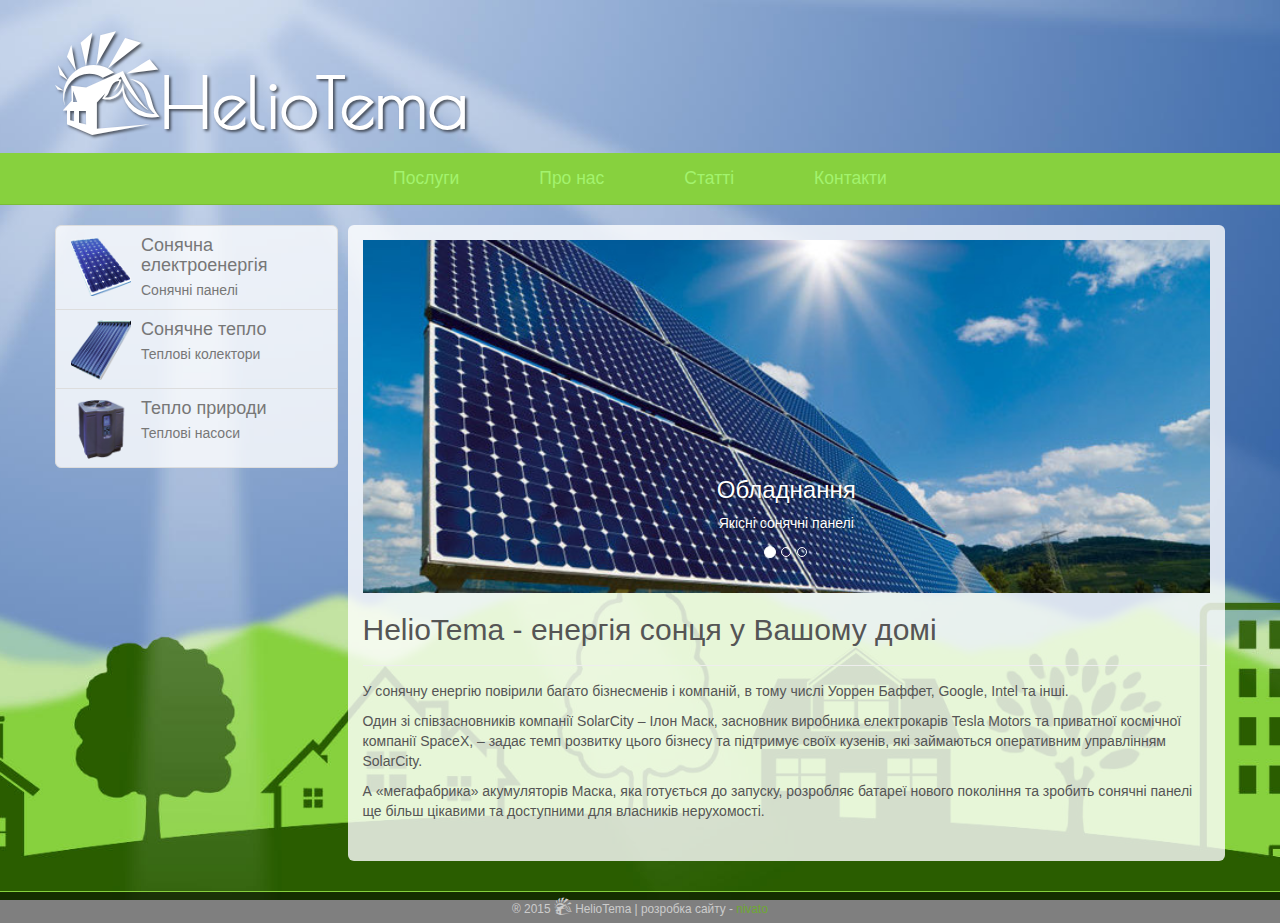
<file: index.html>
<!DOCTYPE html>
<html lang="uk" ng-app="HelioTema">
    <head>
        <base href="/" />
        <meta http-equiv="Content-Type" content="text/html; charset=UTF-8" />
        <meta http-equiv="X-UA-Compatible" content="IE=edge">
        <meta name="viewport" content="width=device-width, initial-scale=1">
        <title>HelioTema</title>
        <meta name="author" content="Nazar Ivato" />
        <link rel="shortcut icon" href="favicon.ico">
        <script src="js/lib/jquery-1.11.1.min.js"></script>
        <script src="js/lib/bootstrap.min.js"></script>
        <script src="js/lib/angular.min.js"></script>
        <script src="js/lib/angular-route.min.js"></script>
        <script src="js/helio_tema.js"></script>
        <link rel="stylesheet" type="text/css" href="css/bootstrap.min.css">
        <link href="http://fonts.googleapis.com/css?family=Poiret+One&subset=latin,cyrillic" rel="stylesheet" type="text/css">
        <link rel="stylesheet" type="text/css" href="css/helio_tema.css">
    </head>
    <body ng-controller="ApplicationController as app">
        <div class="container brand">
            <a href="/"><span class="glyphicon icon-heliotema logo"></span>HelioTema</a>
        </div>
        <navigation-bar> </navigation-bar>
        <div id="page" class="container">
            <div class="row">
                <div class="col-lg-3 side-wrapper">
                    <side-panel></side-panel>
                </div>
                <div class="col-lg-9 content-wrapper">
                    <ng-view></ng-view>
                </div>
            </div>
        </div>
        <footer class="footer">
            <small class="text-white">&reg; 2015 <span class="glyphicon icon-heliotema logo"></span> HelioTema | розробка сайту - <a href="https://www.facebook.com/ivato.nazar">nivato</a></small>
        </footer>
    </body>
</html>
</file>
<file: css/helio_tema.css>
@font-face {
    font-family: 'heliotema';
    src:url('/fonts/heliotema.eot?-70auee');
    src:url('/fonts/heliotema.eot?#iefix-70auee') format('embedded-opentype'),
        url('/fonts/heliotema.woff?-70auee') format('woff'),
        url('/fonts/heliotema.ttf?-70auee') format('truetype'),
        url('/fonts/heliotema.svg?-70auee#icomoon') format('svg');
}

.icon-heliotema {
    font-family: 'heliotema';
}

.icon-heliotema:before {
    content: "\e600";
}

a {
    color: #6EA932;
}

a:hover, a:focus {
    color: #87D13E;
    text-decoration: none;
}

body {
    background: url('/img/bg.jpg') no-repeat center center fixed;
    -webkit-background-size: cover;
    -moz-background-size: cover;
    background-size: cover;
    -o-background-size: cover;
}

.content-wrapper {
    padding-top: 15px;
    padding-bottom: 30px;
    -webkit-border-radius: 0;
    -moz-border-radius: 0;
    border-radius: 0;
}

.side-wrapper {
    padding: 0;
}

.list-group {
    margin-bottom: 5px;
}

.navbar {
    margin-bottom: 0;
}

.list-group-item:first-child, .list-group-item:last-child {
    -webkit-border-radius: 0;
    -moz-border-radius: 0;
    border-radius: 0;
}

@media (min-width: 1200px){
    .side-wrapper {
        padding: 0 10px 0 0;
    }

    .navbar {
        margin-bottom: 20px;
    }

    .list-group-item:first-child {
        -webkit-border-radius: 6px 6px 0 0;
        -moz-border-radius: 6px 6px 0 0;
        border-radius: 6px 6px 0 0;
    }

    .list-group-item:last-child {
        -webkit-border-radius: 0 0 6px 6px;
        -moz-border-radius: 0 0 6px 6px;
        border-radius: 0 0 6px 6px;
    }

    .content-wrapper {
        -webkit-border-radius: 6px;
        -moz-border-radius: 6px;
        border-radius: 6px;
    }

}

.content-wrapper, .list-group-item {
    background: none;
    background-color: rgba(255,255,255,0.8);
}

.footer {
    background: none;
    background-color: rgba(0,0,0,0.5);
}

.brand {
    display: inherit;
    padding: 30px 0 10px 0;
    text-align: left;
    text-shadow: 2px 2px 3px rgba(0,0,0,0.6);
    font-family: 'Poiret One', cursive, sans-serif;
    font-size: 5em;
    font-weight: 700;
    line-height: normal;
    color: #fff;
    /*background-color: #87D13E;*/
}

.logo {
    font-size: 1.5em;
}

.brand a, .brand a:hover{
    text-decoration: none;
    color: #fff;
}

.navbar-inverse {
    background-color: #87D13E;
    border-color: #7ABC38;
}

.navbar-inverse .navbar-nav > .active > a,
.navbar-inverse .navbar-nav > .active > a:hover,
.navbar-inverse .navbar-nav > .active > a:focus {
    color: #fff;
    background-color: #7ABC38;
}

.navbar-nav {
    display: table;
    float: none;
    margin: 0 auto;
    table-layout: fixed;
    font-size: 1.25em;
}

.navbar-nav > li > a {
    line-height: normal;
}

.nav > li > a {
    padding: 15px 40px;
}

.navbar-inverse .navbar-nav > li > a {
    color: #a3f36e;
}

.text-muted {
    color: #555;
}

.text-white {
    color: #CCC;
}

.text-primary {
    color: #6EA932;
}

.carousel-inner > .item > img {
    margin: 0 auto;
    width: 100%;
}

.footer {
    padding-top: 5px;
    padding-bottom: 5px;
    margin-top: 30px;
    color: #777;
    text-align: center;
    border-top: 1px solid #87D13E;
    display: block;
    -webkit-box-sizing: border-box;
    -moz-box-sizing: border-box;
    box-sizing: border-box;
}

.page-header {
    margin: 20px 0px 15px;
}

.list-group-item.active, .list-group-item.active:hover, .list-group-item.active:focus {
    background-image: none;
    background-color: #87D13E;
    border-color: #7ABC38;
}

.list-group-item {
    min-height: 80px;
}

a.list-group-item, a.list-group-item .list-group-item-heading {
    color: #777;
}

.list-group-item.active .list-group-item-text,
.list-group-item.active:hover .list-group-item-text,
.list-group-item.active:focus .list-group-item-text {
    color: #FFFFFF;
}

.side-pic {
    width: 60px;
    height: 60px;
    margin-right: 10px;
}

.img-responsive.centered {
    margin-right: auto;
    margin-left: auto;
}
</file>
